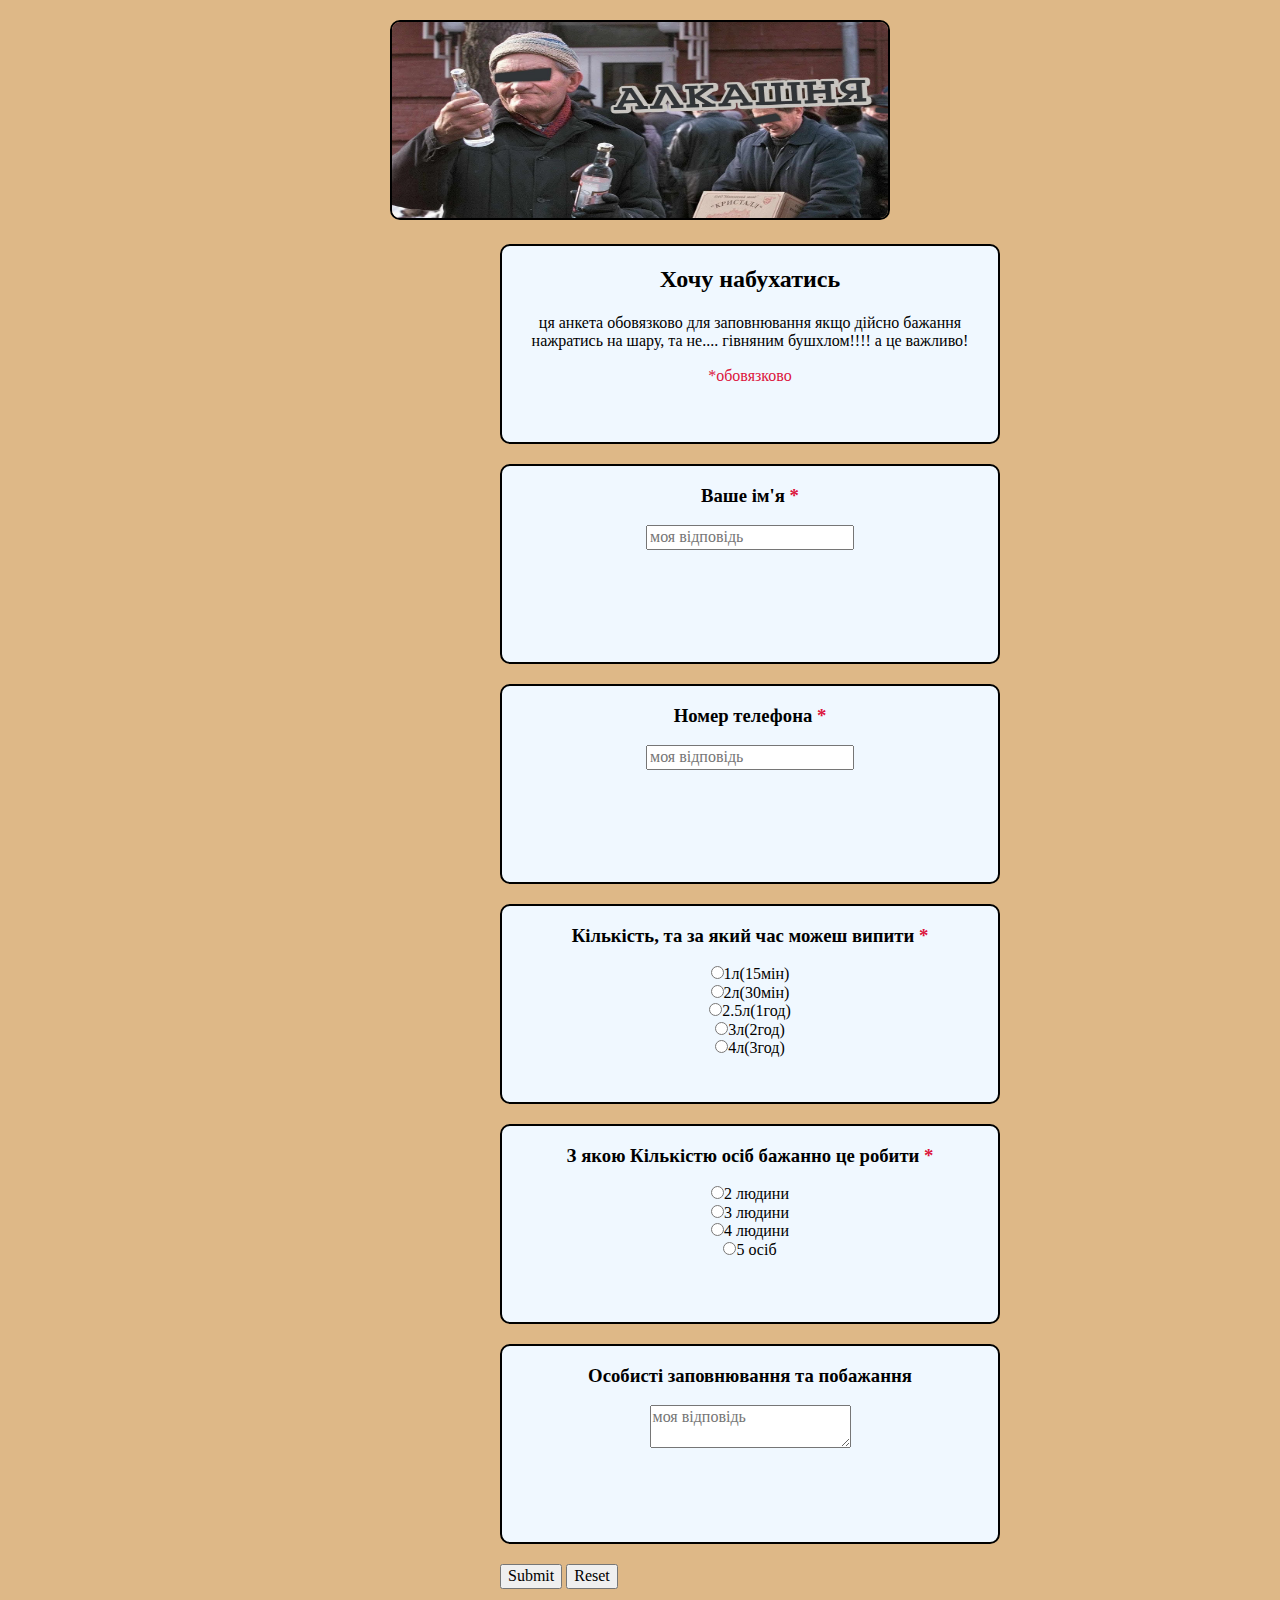
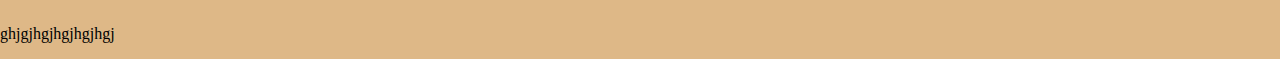
<file: index.html>
<!DOCTYPE html>
<html lang="en">

<head>
    <meta charset="UTF-8">
    <meta http-equiv="X-UA-Compatible" content="IE=edge">
    <meta name="viewport" content="width=device-width, initial-scale=1.0">
    <title>Buchariki</title>
    <link rel="stylesheet" href="css/normalize.css">
    <link rel="stylesheet" href="css/style.css">
</head>

<body>
    <header>
        <img src="img/Alkash1.jpg" alt="Alkash1">
    </header>
    <div>
        <h2>Хочу набухатись</h2>
        <p>ця анкета обовязково для заповнювання якщо дійсно бажання нажратись на шару, та не.... гівняним бушхлом!!!! а
            це важливо!</p>
        <p><span class="ob">*обовязково</span></p>

    </div>
    <!-- <div>
        <h3>Ваше ім'я <span class="zirka">*</span></h3>
        <input type="text">
    </div> -->
    <form action="#" method="get">
        <div>
            <h3>Ваше ім'я <span class="zirka">*</span></h3>
            <input type="text" placeholder="моя відповідь">
        </div>
        <div>
            <h3>Номер телефона <span class="zirka">*</span></h3>
            <input type="tel" placeholder="моя відповідь">
        </div>
        <div>
            <h3>Кількість, та за який час можеш випити <span class="zirka">*</span></h3>
            <input type="radio" name="drinks">1л(15мін)<br>
            <input type="radio" name="drinks">2л(30мін)<br>
            <input type="radio" name="drinks">2.5л(1год)<br>
            <input type="radio" name="drinks">3л(2год)<br>
            <input type="radio" name="drinks">4л(3год)<br>
        </div>
        <div>
            <h3>З якою Кількістю осіб бажанно це робити <span class="zirka">*</span></h3>
            <input type="radio" name="Osib2">2 людини<br>
            <input type="radio" name="Osib3">3 людини<br>
            <input type="radio" name="Osib4">4 людини<br>
            <input type="radio" name="Osib5">5 осіб<br>
        </div>

        <div>
            <h3>
                Особисті заповнювання та побажання
            </h3>
            <textarea name="comment" id="" placeholder="моя відповідь"></textarea>
        </div>
        <input type="submit" class="knob">
        <input type="reset" class="reset">
    </form>
    <p>ghjgjhgjhgjhgjhgj</p>
</body>

</html>
</file>
<file: css/style.css>
*{
    box-sizing: border-box;
}
body{
    background-color: burlywood;
}
header{
    text-align: center;
    margin: 20px;
    border: 2px;
}
img{
    width: 500px;
    height: 200px;
    border-radius: 10px;
    border: 2px solid black;

}
div{
    width: 500px;
    height: 200px;
    background-color: aliceblue;
    margin-left: 500px;
    margin-bottom: 20px;
    text-align: center;
    border-radius: 10px;
    border: 2px solid black;
    

}
.ob{
    color: crimson;
}
.zirka{
    color:crimson
}
.knob{
    margin-left: 500px;
    margin-bottom: 20px;
}
</file>
